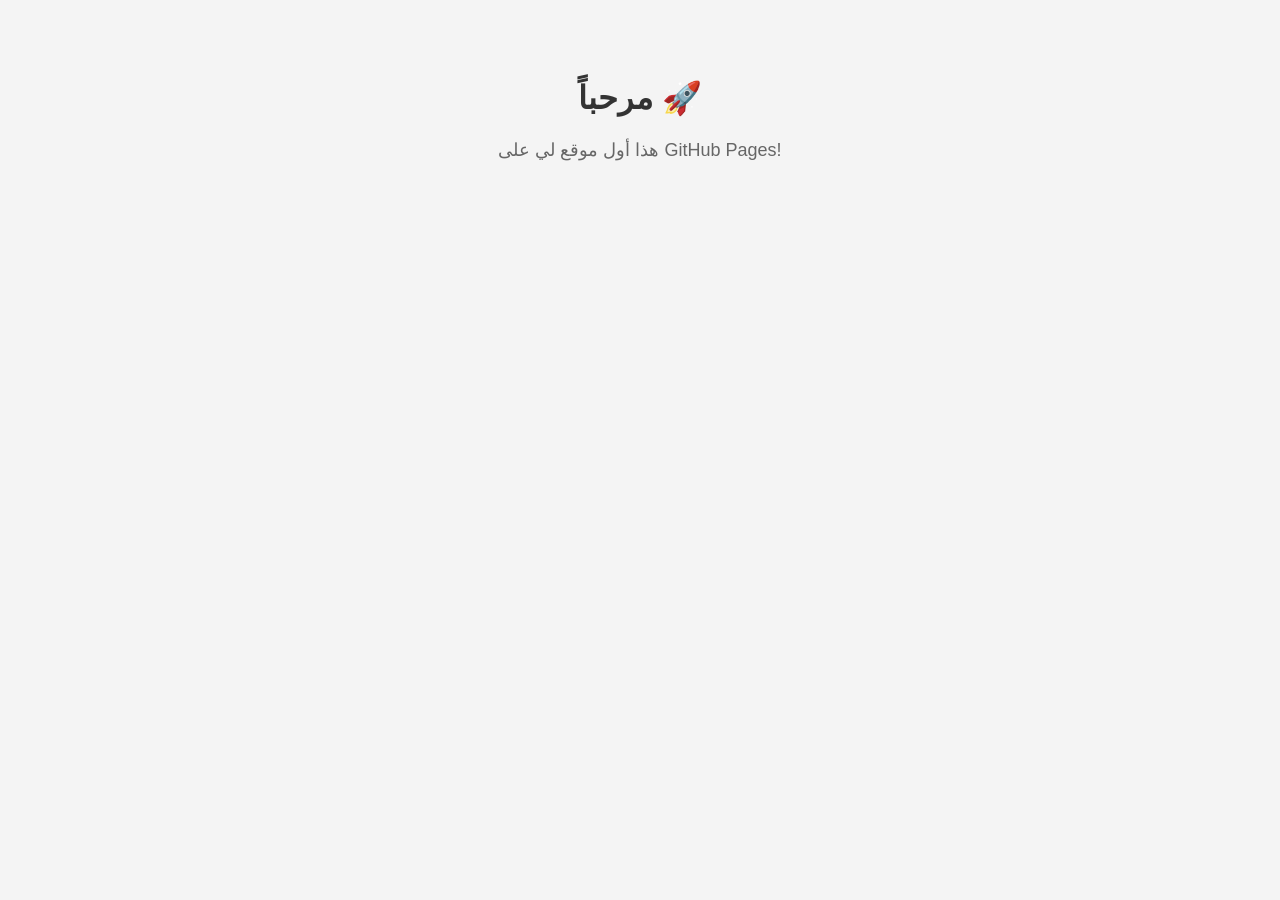
<file: index.html 2.html>
<!DOCTYPE html>
<html>
<head>
  <meta charset="UTF-8">
  <title>موقعي الأول</title>
  <style>
    body {
      background: #f4f4f4;
      font-family: Arial, sans-serif;
      text-align: center;
      padding: 50px;
    }
    h1 {
      color: #333;
    }
    p {
      color: #666;
      font-size: 18px;
    }
  </style>
</head>
<body>
  <h1>مرحباً 🚀</h1>
  <p>هذا أول موقع لي على GitHub Pages!</p>
</body>
</html>
</file>
